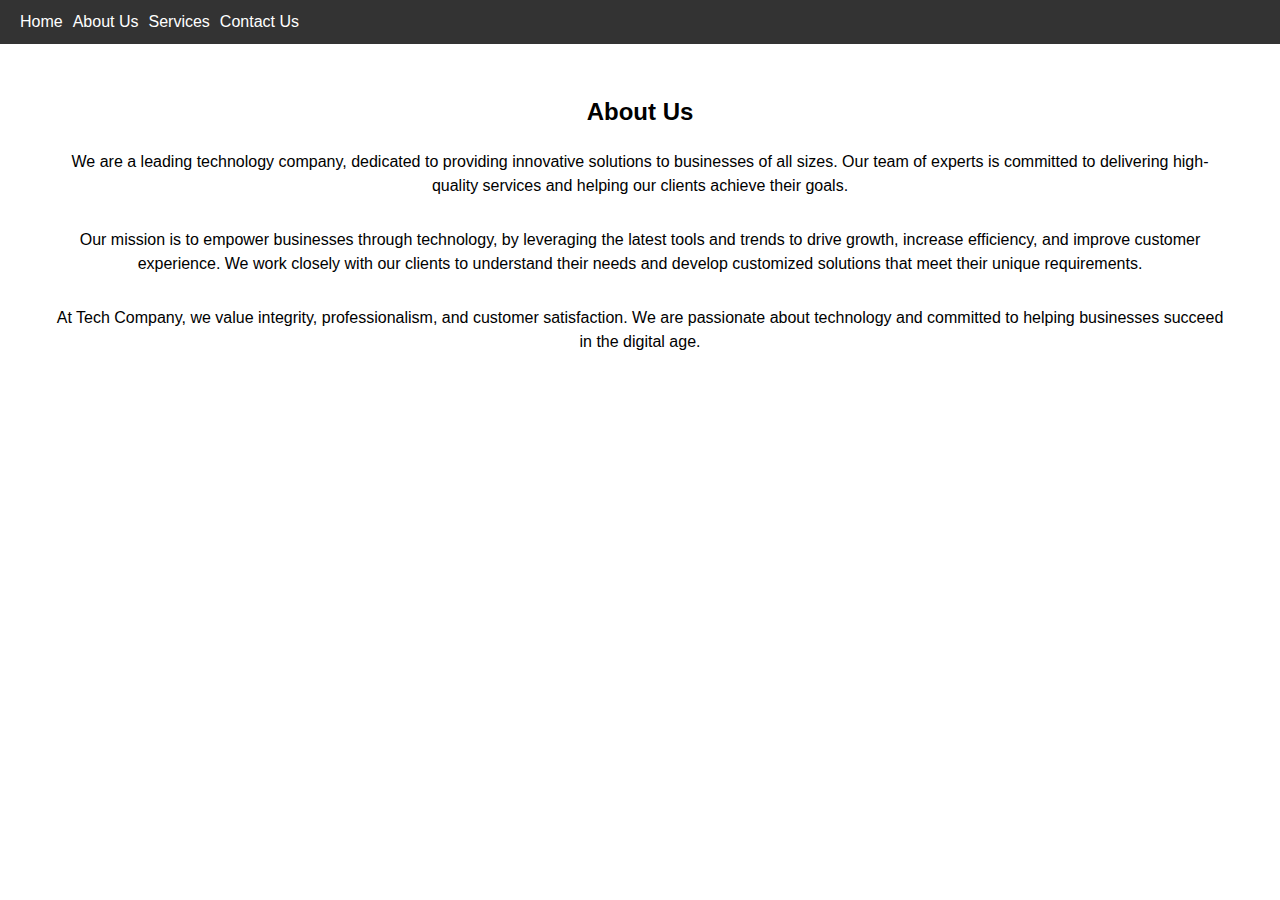
<file: Landing page with 4 tabs/about.html>
<!DOCTYPE html>
<html lang="en">
<head>
  <meta charset="UTF-8">
  <title>Tech Company - About Us</title>
  <link rel="stylesheet" href="style.css">
  <script src="script.js"></script>
</head>
<body class="about">
  <header>
    <nav>
      <ul>
        <li><a href="index.html">Home</a></li>
        <li><a href="about.html">About Us</a></li>
        <li><a href="services.html">Services</a></li>
        <li><a href="contact.html">Contact Us</a></li>
      </ul>
    </nav>
  </header>
  <main>
    <section class="about-section">
      <h2>About Us</h2>
      <p>We are a leading technology company, dedicated to providing innovative solutions to businesses of all sizes. Our team of experts is committed to delivering high-quality services and helping our clients achieve their goals.</p>
      <p>Our mission is to empower businesses through technology, by leveraging the latest tools and trends to drive growth, increase efficiency, and improve customer experience. We work closely with our clients to understand their needs and develop customized solutions that meet their unique requirements.</p>
      <p>At Tech Company, we value integrity, professionalism, and customer satisfaction. We are passionate about technology and committed to helping businesses succeed in the digital age.</p>
    </section>
  </main>
</body>
</html>
</file>
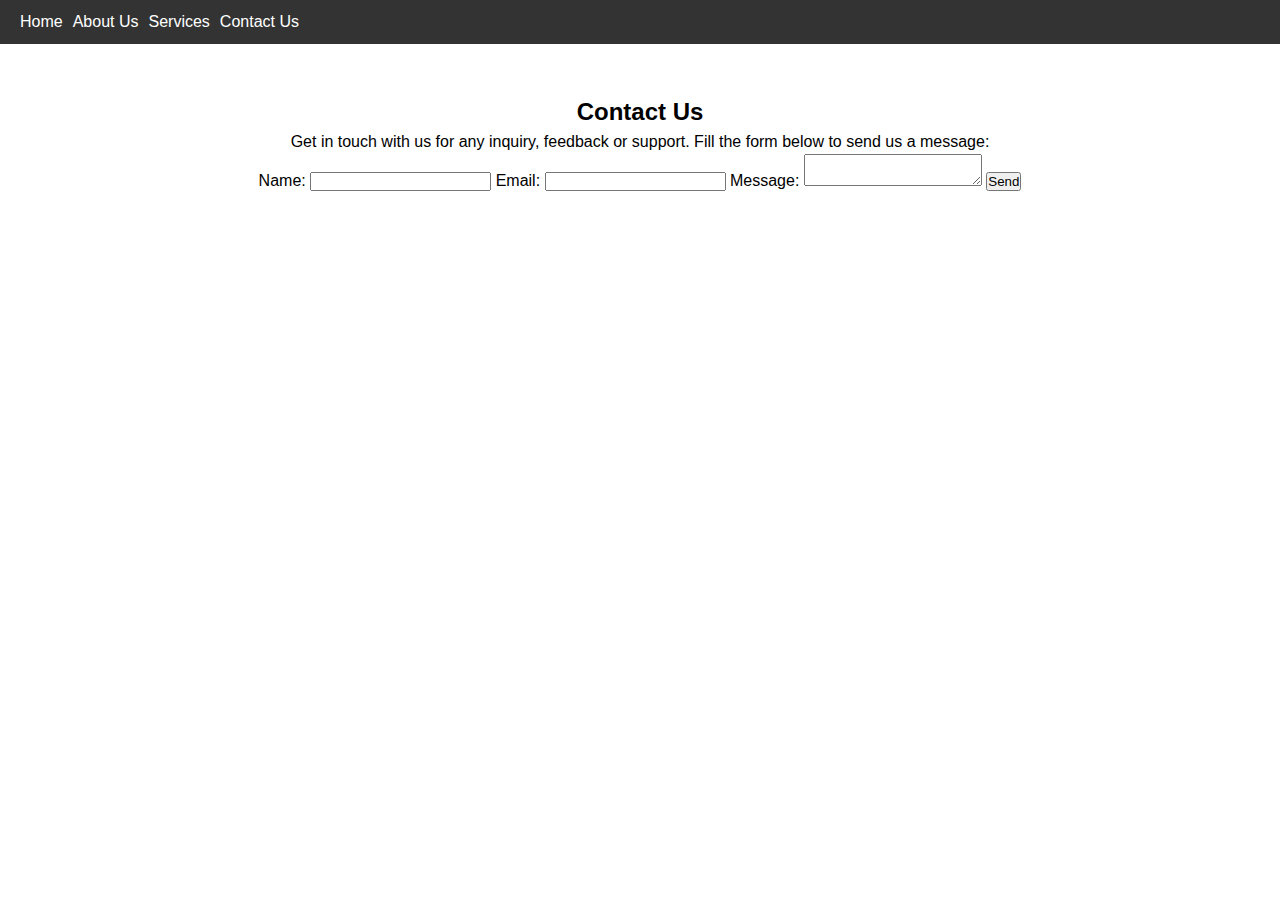
<file: Landing page with 4 tabs/contact.html>
<!DOCTYPE html>
<html lang="en">
<head>
  <meta charset="UTF-8">
  <title>Tech Company - Contact Us</title>
  <link rel="stylesheet" href="style.css">
  <script src="script.js"></script>
</head>
<body class="contact">
  <header>
    <nav>
      <ul>
        <li><a href="index.html">Home</a></li>
        <li><a href="about.html">About Us</a></li>
        <li><a href="services.html">Services</a></li>
        <li><a href="contact.html">Contact Us</a></li>
      </ul>
    </nav>
  </header>
  <main>
    <section class="contact-section">
      <h2>Contact Us</h2>
      <p>Get in touch with us for any inquiry, feedback or support. Fill the form below to send us a message:</p>
      <form action="#" method="post">
        <label for="name">Name:</label>
        <input type="text" id="name" name="name" required>
        <label for="email">Email:</label>
        <input type="email" id="email" name="email" required>
        <label for="message">Message:</label>
        <textarea id="message" name="message" required></textarea>
        <button type="submit">Send</button>
      </form>
    </section>
  </main>
</body>
</html>
</file>
<file: Landing page with 4 tabs/style.css>
/* Global styles */

*
{
  box-sizing: border-box;
  margin: 0;
  padding: 0;
}

body
{
  font-family: Arial, sans-serif;
  font-size: 16px;
  line-height: 1.5;
}

header
{
  background-color: #333;
  color: #fff;
  display: flex;
  justify-content: space-between;
  padding: 10px 20px;
}

nav ul
{
  display: flex;
  list-style: none;
}

nav ul li
{
  margin-right: 10px;
}

nav ul li a
{
  color: #fff;
  text-decoration: none;
}

.menu-btn
{
  cursor: pointer;
  display: none;
}

@media only screen and (max-width: 600px)
{
  .menu-btn
  {
    display: block;
  }

  nav ul
  {
    display: none;
    flex-direction: column;
    padding: 20px;
    position: absolute;
    top: 50px;
    left: 0;
    width: 100%;
    background-color: #333;
  }

  nav ul.show
  {
    display: flex;
  }

  nav ul li
  {
    margin: 10px 0;
  }

  nav ul li a
  {
    color: #fff;
    text-align: center;
  }
}


/* Home page styles */

.home
{
  background-color: #f2f2f2;
}

.home-section
{
  padding: 50px;
  text-align: center;
}

.home-section h2
{
  margin-bottom: 20px;
}

.home-section p
{
  margin-bottom: 30px;
}

.home-section button
{
  background-color: #333;
  border: none;
  color: #fff;
  cursor: pointer;
  font-size: 18px;
  padding: 10px 20px;
  transition: background-color 0.3s ease-in-out;
}

.home-section button:hover
{
  background-color: #666;
}


/* About page styles */

.about
{
  background-color: #fff;
}

.about-section
{
  padding: 50px;
  text-align: center;
}

.about-section h2
{
  margin-bottom: 20px;
}

.about-section p
{
  margin-bottom: 30px;
}


/* Services page styles */

.services
{
  background-color: #f2f2f2;
}

.services-section
{
  display: flex;
  flex-wrap: wrap;
  justify-content: center;
  padding: 50px;
}

.service-card
{
  background-color: #fff;
  box-shadow: 0px 0px 5px rgba(0, 0, 0, 0.2);
  margin: 20px;
  max-width: 300px;
  padding: 20px;
  text-align: center;
}

.service-card h3
{
  margin-bottom: 20px;
}

.service-card p
{
  margin-bottom: 20px;
}


/* Contact page styles */

.contact
{
  background-color: #fff;
}

.contact-section
{
  padding: 50px;
  text-align: center;
}

.contact-form label
{
  display: block;
  margin-bottom: 10px;
}

.contact-form input,
.contact-form textarea
{
  display: block;
  margin-bottom: 20px;
  padding: 10px;
  width: 100%;
  border: 1px solid #ccc;
  border-radius: 5px;
}
</file>
